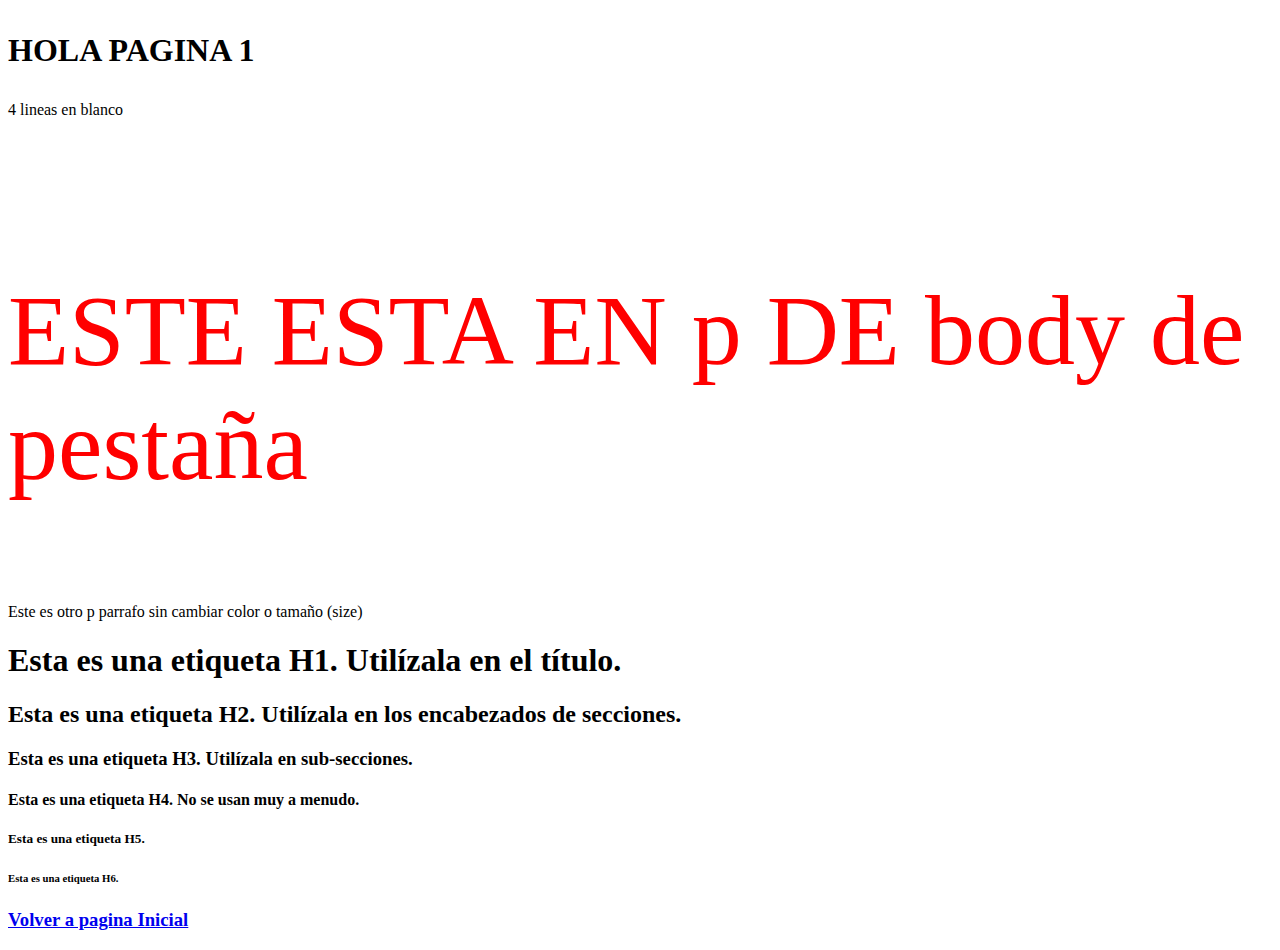
<file: index2.html>
<!DOCTYPE html>
<html lang="en">
<head>
<title>Encargos </title>

<h1>
<p>HOLA PAGINA 1 </p>
</h1>
</head>


<body>
    4 lineas en blanco
    <br>
    <br>
    <br>
    <br>
    
<p style="color:red; font-size:100px">
ESTE ESTA EN p DE body de pestaña
</p>

<p>
Este es otro p parrafo sin cambiar color o tamaño (size)
</p>


<h1>Esta es una etiqueta H1. Utilízala en el título.</h1>
<h2>Esta es una etiqueta H2. Utilízala en los encabezados de secciones.</h2>
<h3>Esta es una etiqueta H3. Utilízala en sub-secciones.</h3>
<h4>Esta es una etiqueta H4. No se usan muy a menudo.</h4>
<h5>Esta es una etiqueta H5.</h5>
<h6>Esta es una etiqueta H6.</h6>
<h3>
<a href="http://127.0.0.1:5500/index.html">
Volver a pagina Inicial
</a>
</h3>

</body>
</html>
</file>
